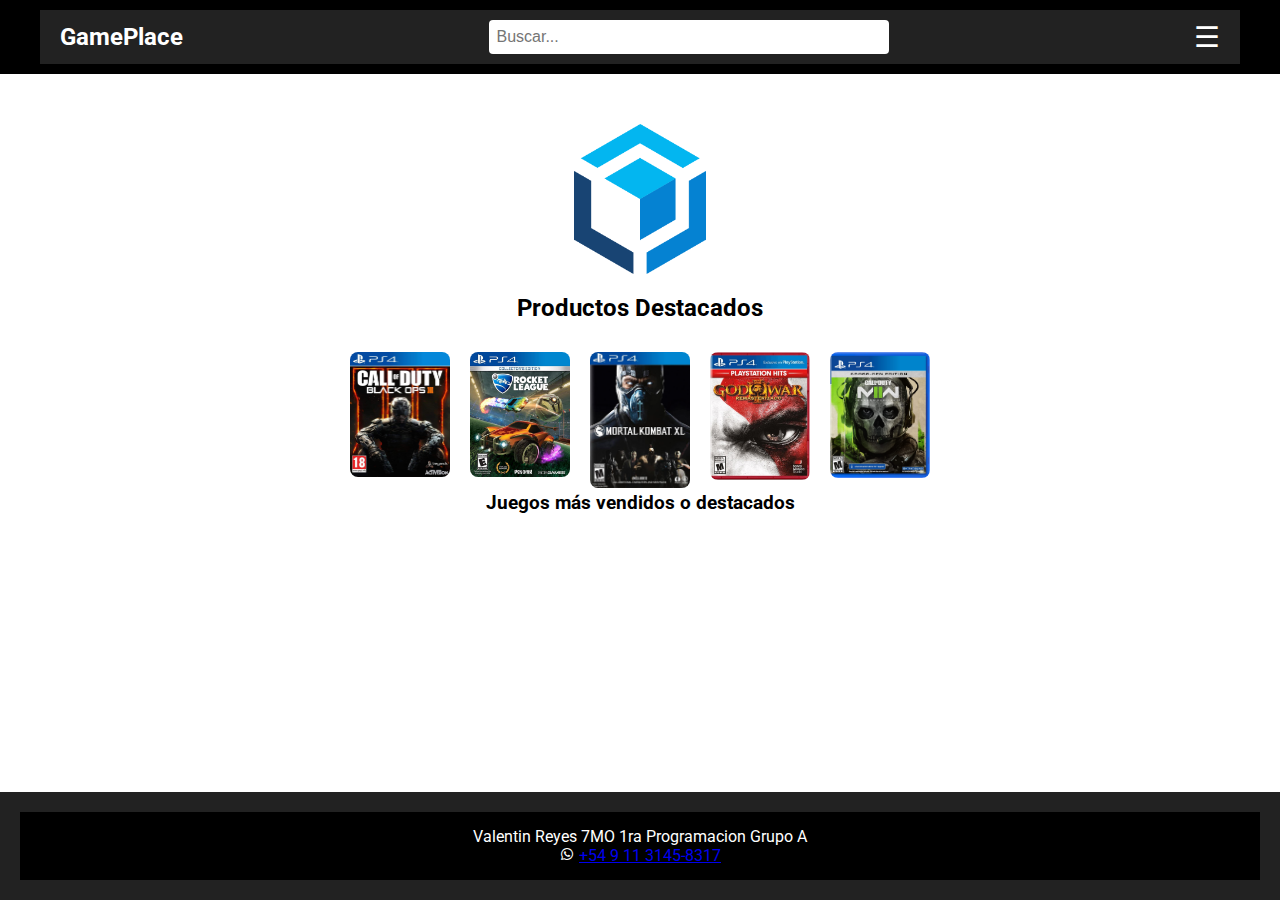
<file: index.html>
<!DOCTYPE html>
<html lang="es">
<head>
  <meta charset="UTF-8">
  <meta name="viewport" content="width=device-width, initial-scale=1.0">
   <link href="https://unpkg.com/boxicons@2.1.4/css/boxicons.min.css" rel="stylesheet">
  <link href="https://fonts.googleapis.com/css2?family=Roboto:wght@400;500;700&display=swap" rel="stylesheet">
  <link rel="icon" href="image/62470f83-66c0-46f4-bdc7-4e2d90bd2d0a.png">
  <link rel="stylesheet" href="css/estilos generales.css">
  <link rel="stylesheet" href="css/nav.css">
  <link rel="stylesheet" href="css/estilos generales.css">
  <link href='https://unpkg.com/boxicons@2.1.4/css/boxicons.min.css' rel='stylesheet'>
  <link href="https://unpkg.com/boxicons@2.1.4/css/boxicons.min.css" rel="stylesheet">
  <title>GamePlace</title>
</head>
<body>
  <div id="header"></div> 

  <main class="inicio-main">
    <img src="image/logo.png" alt="Logo" width="150">
    <h2>Productos Destacados</h2>

    <div class="productos-container">
        <div class="producto"><img src="image/juego1.jpg" width="100"></div>
        <div class="producto"><img src="image/juego2.jpg" width="100"></div>
        <div class="producto"><img src="image/juego3.jpg" width="100"></div>
        <div class="producto"><img src="image/juego4.jpg" width="100"></div>
        <div class="producto"><img src="image/juego5.jpg" width="100"></div>
      </div>
      


    <h3>Juegos más vendidos o destacados</h3>
  </main>

  <div id="footer"></div>
  <script src="js/modulacion.js"></script>
</body>
</html>
</file>
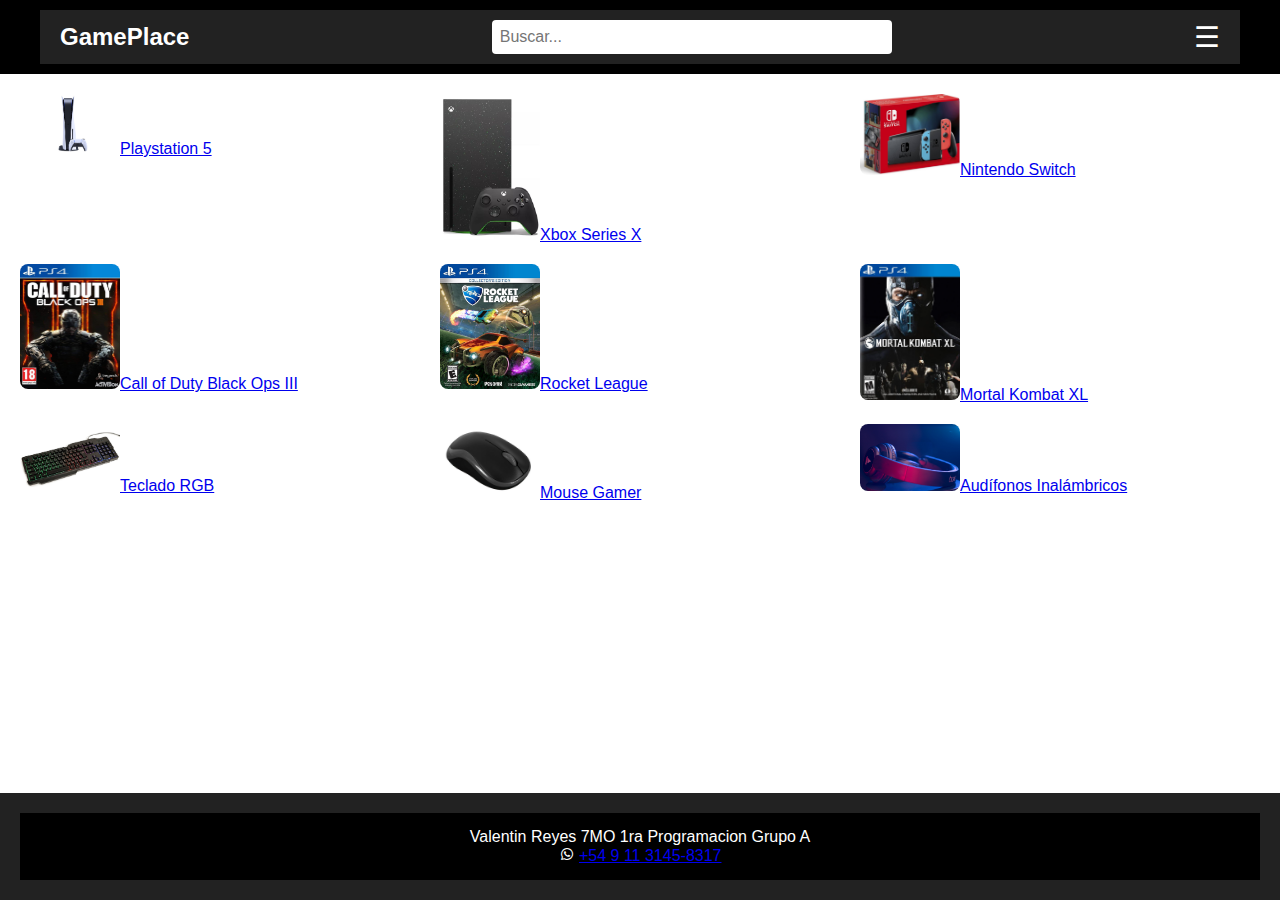
<file: pagina1.html>
<!DOCTYPE html>
<html lang="es">
<head>
  <meta charset="UTF-8" />
  <meta name="viewport" content="width=device-width, initial-scale=1.0" />
  <link href="https://fonts.googleapis.com/css2?family=Lora:wght@400;500;700&display=swap" rel="stylesheet" />
  <link href="https://unpkg.com/boxicons@2.1.4/css/boxicons.min.css" rel="stylesheet" />
  <link rel="stylesheet" href="css/nav.css" />
  <link rel="stylesheet" href="css/estilos generales.css" />
  <link rel="icon" href="image/62470f83-66c0-46f4-bdc7-4e2d90bd2d0a.png" />
  <link href="https://unpkg.com/boxicons@2.1.4/css/boxicons.min.css" rel="stylesheet">
  <title>GamePlace - Busqueda</title>
</head>

<body>
  <div class="wrapper">
    <div id="header"></div>

    <main>
      <div class="grid-productos">
        <div class="producto"><img src="image/ps5.jpg" alt="PS5" /><a href="pagina2.html">Playstation 5</a></div>
        <div class="producto"><img src="image/xbox.jpg" alt="Xbox" /><a href="pagina2.html">Xbox Series X</a></div>
        <div class="producto"><img src="image/switch.jpg" alt="Switch" /><a href="pagina2.html">Nintendo Switch</a></div>
        <div class="producto"><img src="image/juego1.jpg" alt="COD" /><a href="pagina2.html">Call of Duty Black Ops III</a></div>
        <div class="producto"><img src="image/juego2.jpg" alt="Rocket League" /><a href="pagina2.html">Rocket League</a></div>
        <div class="producto"><img src="image/juego3.jpg" alt="MKXL" /><a href="pagina2.html">Mortal Kombat XL</a></div>
        <div class="producto"><img src="image/teclado.jpg" alt="Teclado" /><a href="pagina2.html">Teclado RGB</a></div>
        <div class="producto"><img src="image/mouse.jpg" alt="Mouse" /><a href="pagina2.html">Mouse Gamer</a></div>
        <div class="producto"><img src="image/audifonos.jpg" alt="Audífonos" /><a href="pagina2.html">Audífonos Inalámbricos</a></div>
      </div>
    </main>

    <div id="footer"></div>
  </div>

  <script src="js/modulacion.js"></script>
</body>
</html>
</file>
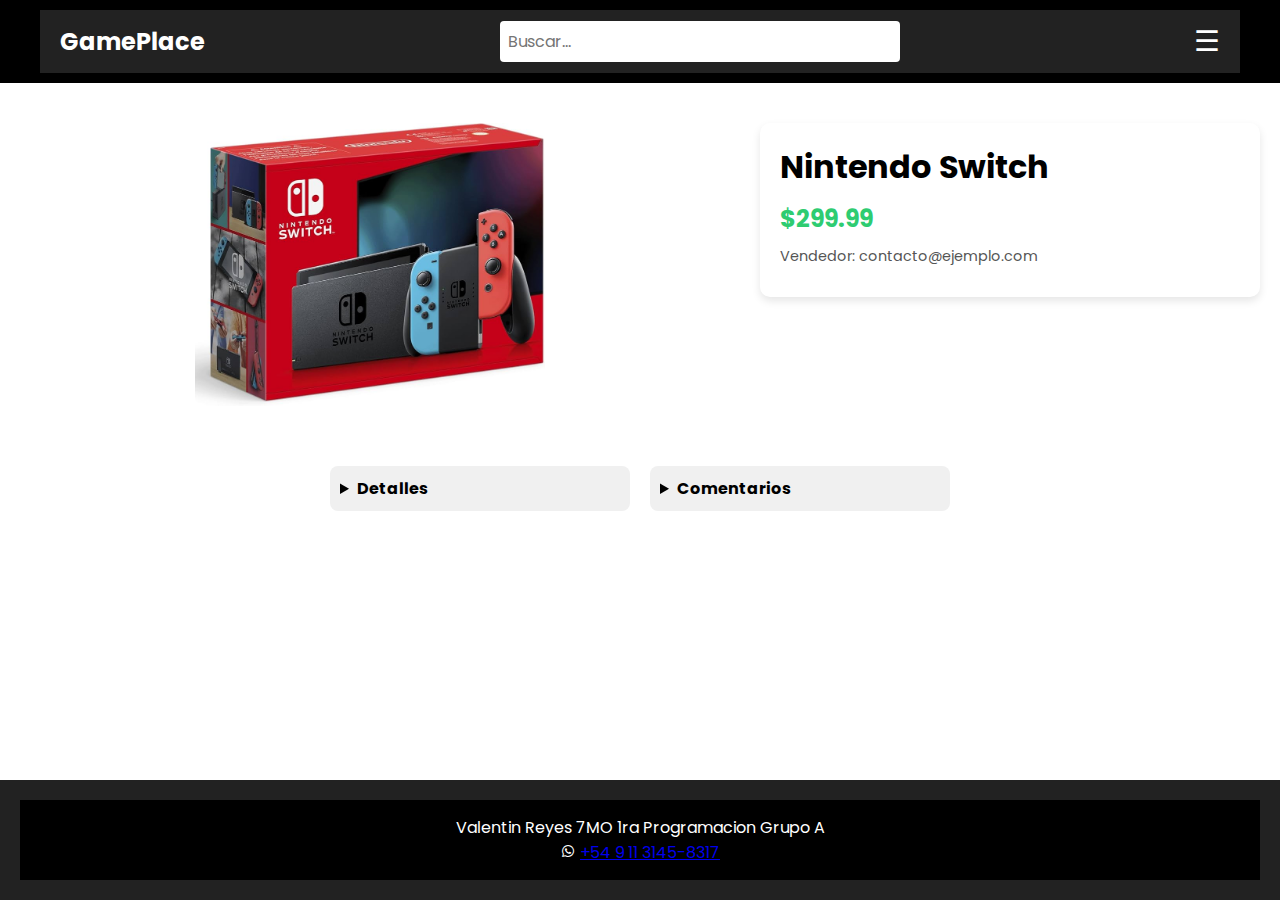
<file: pagina2.html>
<!DOCTYPE html>
<html lang="es">
    <head>
        <meta charset="UTF-8">
        <meta name="viewport" content="width=device-width, initial-scale=1.0">
        <link href="https://fonts.googleapis.com/css2?family=Poppins:wght@400;600;700&display=swap" rel="stylesheet">
        <link href="https://unpkg.com/boxicons@2.1.4/css/boxicons.min.css" rel="stylesheet">
        <link rel="stylesheet" href="css/pagina2.css">
        <link rel="stylesheet" href="css/estilos generales.css">
        <link rel="icon" href="image/62470f83-66c0-46f4-bdc7-4e2d90bd2d0a.png">
        <title>GamePlace - Nintendo Switch</title>
    </head>
  
    <body>
        <div id="header"></div>

        <main>
            <section class="producto-detalle">
                <div class="imagen-producto">
                    <img src="image/switch.jpg" alt="Nintendo Switch">
                </div>

                <div class="info-producto">
                    <h2>Nintendo Switch</h2>
                    <h3>$299.99</h3>
                    <p class="contacto">Vendedor: contacto@ejemplo.com</p>
                </div>
            </section>

            <section class="desplegables">
                <details>
                    <summary>Detalles</summary>
                    <p>La Nintendo Switch incluye un control, 825GB SSD, soporte para juegos 4K, entre otras funciones.</p>
                </details>
                <details>
                    <summary>Comentarios</summary>
                    <p>“Excelente consola, gráficos impresionantes.”</p>
                    <p>“Silenciosa y rápida. Vale la pena.”</p>
                </details>
            </section>
        </main>

        <div id="footer"></div>
        <script src="js/modulacion.js"></script>
    </body>
</html>
</file>
<file: css/nav.css>
/* Estilos del header */
header {
    background-color: var(--color-primario);
    padding: 10px;
    color: white;
}

.navbar {
    display: flex;
    justify-content: space-between;
    align-items: center;
    flex-wrap: wrap;
}

.navbar-logo {
    font-weight: 600;
    font-size: 1.2em;
}

/* Estilos del botón hamburguesa */
.nav-toggle {
    font-size: 1.5em;
    background: none;
    border: none;
    color: white;
    display: block;
    cursor: pointer;
}

.nav-menu {
    display: none;
    width: 100%;
    background-color: black;
}

.nav-menu.active {
    display: block;
}

.nav-menu ul {
    list-style: none;
    padding: 0;
    margin: 0;
}

.nav-menu li {
    padding: 10px;
    text-align: center;
    border-top: 1px solid white;
}

.nav-menu a {
    color: white;
    text-decoration: none;
    font-weight: 400;
}

.nav-menu li a:hover {
    background-color: #222;
}

/* Estilos para dispositivos de escritorio */
@media (min-width: 768px) {
    /* El botón hamburguesa se muestra siempre */
    .nav-toggle {
        display: block;
    }

    /* El menú siempre está oculto */
    .nav-menu {
        display: none;
    }

    .nav-menu li {
        border: none;
        padding: 0 15px;
    }
}

.top-bar {
    display: flex;
    justify-content: space-between;
    align-items: center;
    background-color: black;
    padding: 10px;
}
</file>
<file: css/pagina2.css>
.producto-detalle {
  display: flex;
  flex-wrap: wrap;
  justify-content: center;
  align-items: flex-start; 
  padding: 40px 20px;
  gap: 40px;
  height: auto;
}


.imagen-producto {
  flex: 1 1 40%;
  display: flex;
  justify-content: center;
  align-items: center;
}

.imagen-producto img {
  height: auto;
  width: 100%;
  max-width: 350px;
  object-fit: contain;
  border-radius: 10px;
}


.info-producto {
  flex: 1 1 50%;
  max-width: 500px;
  display: flex;
  flex-direction: column;
  justify-content: flex-start;
  align-items: flex-start;
  padding: 20px;
  background-color: #fff;
  border-radius: 10px;
  box-shadow: 0 4px 8px rgba(0, 0, 0, 0.1);
}

.info-producto h2 {
  font-size: 2rem;
  margin-bottom: 10px;
}

.info-producto h3 {
  font-size: 1.5rem;
  margin-bottom: 10px;
  color: #2ecc71;
}

.contacto {
  font-size: 0.9rem; 
  color: #555;
  margin-bottom: 10px;
}

.desplegables {
  margin-top: 20px;
  margin-bottom: 80px;
  width: 100%;
  display: flex;
  justify-content: center;
  gap: 20px;
}

details {
  background-color: #f0f0f0;
  padding: 10px;
  width: 300px;
  border-radius: 8px;
}

summary {
  font-weight: bold;
  cursor: pointer;
}


@media (max-width: 768px) {
  .producto-detalle {
    flex-direction: column;
    align-items: center;
    padding: 20px;
    text-align: center;
  }

  .imagen-producto,
  .info-producto {
    width: 100%;
    max-width: 90%;
  }

  .info-producto {
    align-items: center;
  }

  .desplegables {
    flex-direction: column;
    align-items: center;
    margin-bottom: 80px;
  }

  details {
    width: 90%;
  }
}

* {
  font-family: 'Poppins', sans-serif;
}
</file>
<file: css/estilos generales.css>
/* Reset básico */
* {
  margin: 0;
  padding: 0;
  box-sizing: border-box;
}

/* Estilo general del body */
body {
  font-family: 'Roboto', sans-serif;
  display: flex;
  flex-direction: column;
  min-height: 100vh; /* Hace que el body tenga al menos el 100% de la altura de la pantalla */
}

/* Estilos del header */
header {
  background-color: #000;
  padding: 10px;
  display: flex;
  flex-direction: column;
  align-items: center;
}

/* Barra superior (logo + búsqueda + hamburguesa) */
.top-bar {
  width: 100%;
  max-width: 1200px;
  display: flex;
  align-items: center;
  justify-content: space-between;
  background-color: #222;
  padding: 10px 20px;
}

/* Logo/Título */
.logo-title .site-title {
  color: white;
  font-size: 1.5rem;
  font-weight: bold;
  text-decoration: none;
}

/* Input de búsqueda */
.top-bar input[type="text"] {
  flex-grow: 1;
  max-width: 400px;
  margin: 0 10px;
  padding: 8px;
  border-radius: 4px;
  border: none;
  font-size: 1rem;
}

/* Botón de hamburguesa: siempre visible */
.nav-toggle {
  font-size: 1.8rem;
  background: none;
  border: none;
  color: white;
  cursor: pointer;
  display: block !important;
}

/* Menú desplegable: siempre oculto por defecto */
.nav-menu {
  display: none;
  flex-direction: column;
  background-color: #333;
  width: 100%;
  max-width: 1200px;
  margin-top: 5px;
  padding: 10px 20px;
  border-radius: 4px;
}

/* Menú activo: visible */
.nav-menu.active {
  display: flex;
}

/* Lista del menú */
.nav-menu ul {
  list-style: none;
  width: 100%;
}

/* Ítems del menú */
.nav-menu li {
  margin: 8px 0;
}

.nav-menu li a {
  color: white;
  text-decoration: none;
  font-weight: bold;
  display: block;
  padding: 8px;
  transition: background 0.3s;
}

.nav-menu li a:hover {
  background-color: #444;
  border-radius: 4px;
}

/* Contenedor principal */
.inicio-main {
  text-align: center;
  margin-top: 50px;
  flex-grow: 1; /* Ocupa el espacio disponible para empujar el footer abajo */
}

/* Logo centrado */
.inicio-main > img {
  display: block;
  margin: 0 auto 20px;
  width: 150px; /* Ajusta según necesites */
}

/* Productos en fila horizontal */
.productos-container {
  display: flex;
  justify-content: center;
  gap: 20px;          /* Espacio entre imágenes */
  flex-wrap: wrap;    /* Ajuste en varias líneas si es necesario */
  margin-top: 30px;
}

.producto img {
  width: 100px;      /* Ajusta según necesites */
  height: auto;
  border-radius: 8px;
}

/* Pie de página */
footer {
  text-align: center;
  padding: 15px;
  background-color: #000;
  color: white;
  margin-top: auto; /* Empuja el footer al final del contenedor flex */
}

/* Estilos para páginas específicas */
body.pagina1 {
  font-family: 'Lora', serif;
}


.grid-productos {
  display: grid;
  grid-template-columns: repeat(3, 1fr);
  gap: 20px;
  margin: 20px;
}
body {
  display: flex;
  flex-direction: column;
  min-height: 100vh;
}

.wrapper {
  flex: 1;
  display: flex;
  flex-direction: column;
}

html, body {
  height: 100%;
  margin: 0;
  padding: 0;
}

body {
  display: flex;
  flex-direction: column;
  min-height: 100vh;
}

.wrapper {
  display: flex;
  flex-direction: column;
  flex: 1;
}

main {
  flex: 1;
}

#footer {
  background-color: #222;
  color: white;
  padding: 20px;
  text-align: center;
}
</file>
